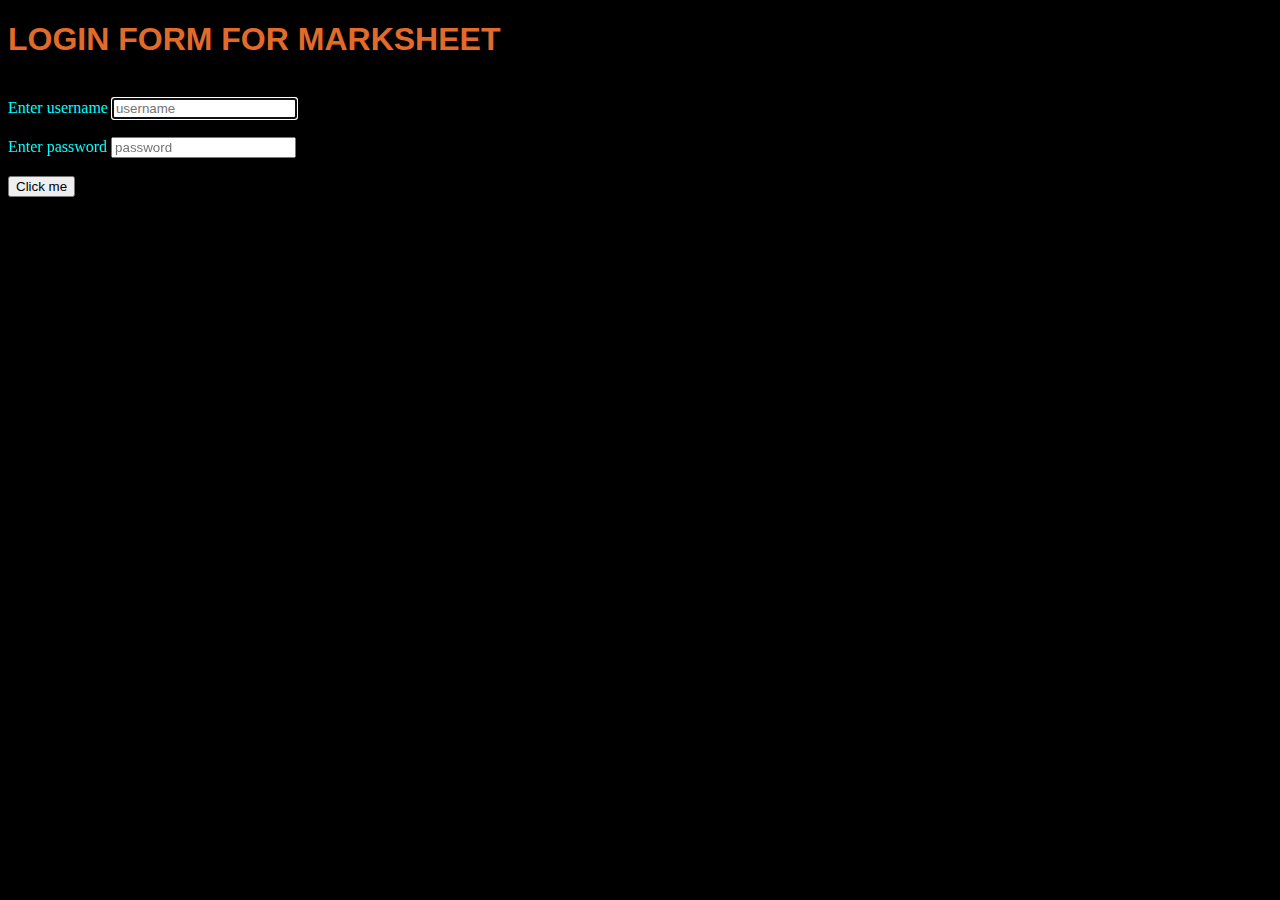
<file: Index.html>
<!DOCTYPE html>
<html lang="en">
<head>
    <link rel="stylesheet" href="style.css">
    <meta charset="UTF-8">
    <meta name="viewport" content="width=device-width, initial-scale=1.0">
    <title>Login-Marksheet</title>
</head>
<!-- this is my masksheet -->
<body>
    <div>
    <h1>LOGIN FORM FOR MARKSHEET</h1>
    <form action="page1.html">
    
    <div>
    <br>
    <label for="username">Enter username</label>
    <input type="text" id ="username" name = "username" placeholder="username" autofocus>
</div>
<div>
    <br>
    <label for="password">Enter password</label>
    <input type="password" id= "password" name="password" placeholder="password" required autofocus>
</div>
<div>
    <br>
    <button id="myButton">Click me</button>
</div>
<form>
</div>
</body>
</html>
</file>
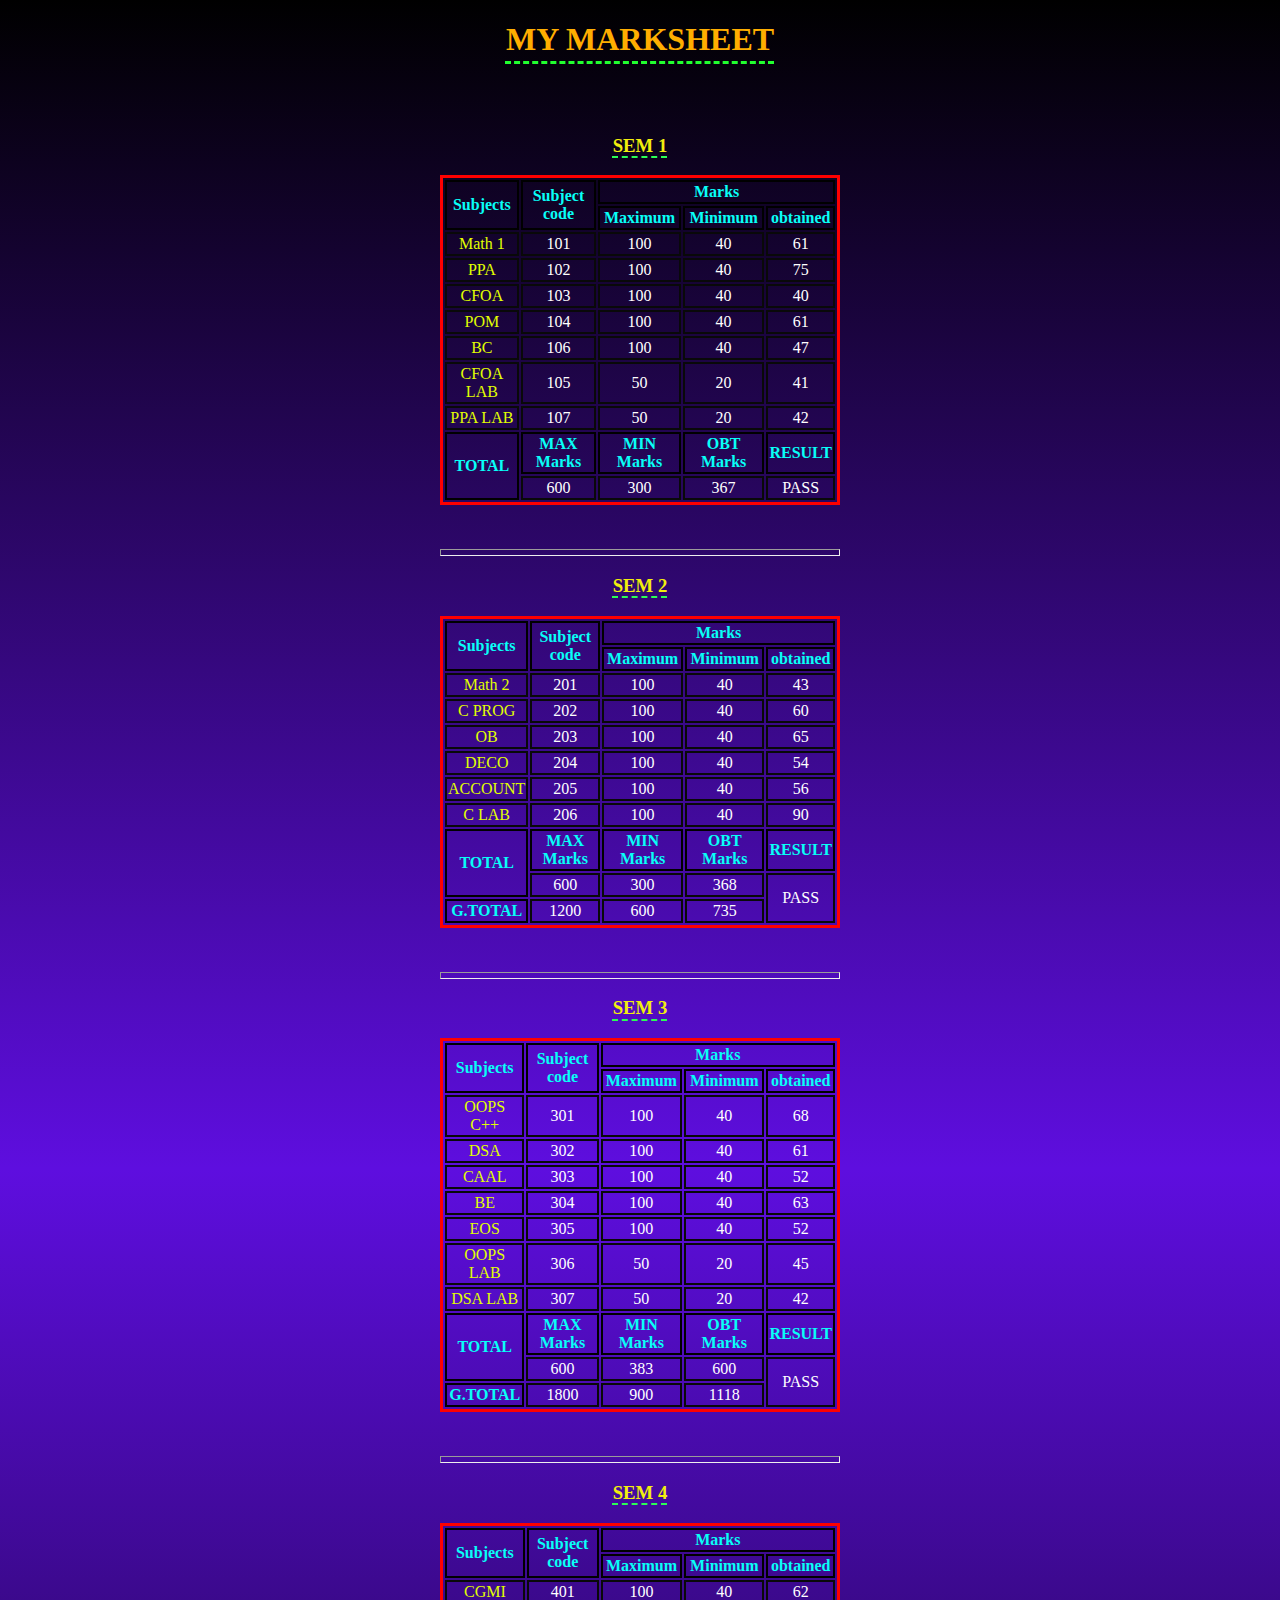
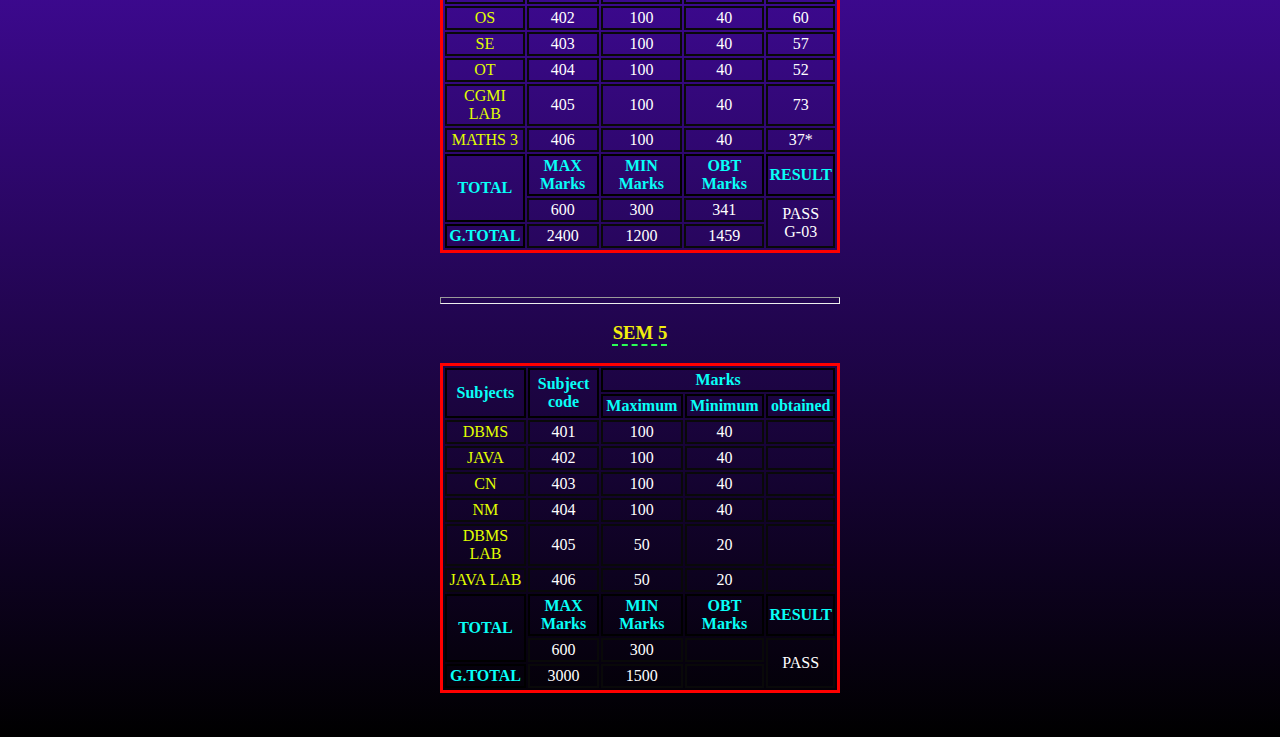
<file: page1.html>
<!DOCTYPE html>
<html lang="en">
  <head>
    <link rel="stylesheet" href="style1.css" />
    <meta charset="UTF-8" />
    <meta name="viewport" content="width=device-width, initial-scale=1.0" />
    <title>Marksheet</title>
  </head>
  <body>
    <h1>MY MARKSHEET</h1>
    <br />
    <br />
    <!-- sem1 -->
    <div class="table">
    <table>
        <h3>SEM 1</h3>
        <tr>
          <th rowspan="2">Subjects</th>
          <th rowspan="2">Subject code</th>
          <th colspan="3">Marks</th>
        </tr>
        <tr>
          <th>Maximum</th>
          <th>Minimum</th>
          <th>obtained</th>
        </tr>
        <tr>
          <td class = "Subject">Math 1</td>
          <td>101</td>
          <td>100</td>
          <td>40</td>
          <td>61</td>
        </tr>
        <tr>
          <td class = "Subject">PPA</td>
          <td>102</td>
          <td>100</td>
          <td>40</td>
          <td>75</td>
        </tr>
        <tr>
          <td class = "Subject">CFOA</td>
          <td>103</td>
          <td>100</td>
          <td>40</td>
          <td>40</td>
        </tr>
        <tr>
          <td class = "Subject">POM</td>
          <td>104</td>
          <td>100</td>
          <td>40</td>
          <td>61</td>
        </tr>
        <tr>
          <td class = "Subject">BC</td>
          <td>106</td>
          <td>100</td>
          <td>40</td>
          <td>47</td>
        </tr>
        <tr>
          <td class = "Subject">CFOA LAB</td>
          <td>105</td>
          <td>50</td>
          <td>20</td>
          <td>41</td>
        </tr>
        <tr>
          <td class = "Subject">PPA LAB</td>
          <td>107</td>
          <td>50</td>
          <td>20</td>
          <td>42</td>
        </tr>
        <tr>
          <th rowspan="2">TOTAL</th>
          <th>MAX Marks</th>
          <th>MIN Marks</th>
          <th>OBT Marks</th>
          <th>RESULT</th>
        </tr>
        <tr>
          <td>600</td>
          <td>300</td>
          <td>367</td>
          <td>PASS</td>
        </tr>
      </table>
      <br />
      <br />
      <hr style="height: 5px" />

      <!-- sem2 -->
      <table>
        <h3>SEM 2</h3>
        <tr>
          <th rowspan="2">Subjects</th>
          <th rowspan="2">Subject code</th>
          <th colspan="3">Marks</th>
        </tr>
        <tr>
          <th>Maximum</th>
          <th>Minimum</th>
          <th>obtained</th>
        </tr>
        <tr>
          <td class = "Subject">Math 2</td>
          <td>201</td>
          <td>100</td>
          <td>40</td>
          <td>43</td>
        </tr>
        <tr>
          <td class = "Subject">C PROG</td>
          <td>202</td>
          <td>100</td>
          <td>40</td>
          <td>60</td>
        </tr>
        <tr>
          <td class = "Subject">OB</td>
          <td>203</td>
          <td>100</td>
          <td>40</td>
          <td>65</td>
        </tr>
        <tr>
          <td class = "Subject">DECO</td>
          <td>204</td>
          <td>100</td>
          <td>40</td>
          <td>54</td>
        </tr>
        <tr>
          <td class = "Subject">ACCOUNT</td>
          <td>205</td>
          <td>100</td>
          <td>40</td>
          <td>56</td>
        </tr>
        <tr>
          <td class = "Subject">C LAB</td>
          <td>206</td>
          <td>100</td>
          <td>40</td>
          <td>90</td>
        </tr>
        <tr>
          <th rowspan="2">TOTAL</th>
          <th>MAX Marks</th>
          <th>MIN Marks</th>
          <th>OBT Marks</th>
          <th>RESULT</th>
        </tr>
        <tr>
          <td>600</td>
          <td>300</td>
          <td>368</td>
          <td rowspan="2">PASS</td>
        </tr>
        <tr>
          <th>G.TOTAL</th>
          <td>1200</td>
          <td>600</td>
          <td>735</td>
        </tr>
      </table>
      <br />
      <br />
      <hr style="height: 5px" />
      <!-- sem3 -->
      <table>
        <h3>SEM 3</h3>
        <tr>
          <th rowspan="2">Subjects</th>
          <th rowspan="2">Subject code</th>
          <th colspan="3">Marks</th>
        </tr>
        <tr>
          <th>Maximum</th>
          <th>Minimum</th>
          <th>obtained</th>
        </tr>
        <tr>
          <td class = "Subject">OOPS C++</td>
          <td>301</td>
          <td>100</td>
          <td>40</td>
          <td>68</td>
        </tr>
        <tr>
          <td class = "Subject">DSA</td>
          <td>302</td>
          <td>100</td>
          <td>40</td>
          <td>61</td>
        </tr>
        <tr>
          <td class = "Subject">CAAL</td>
          <td>303</td>
          <td>100</td>
          <td>40</td>
          <td>52</td>
        </tr>
        <tr>
          <td class = "Subject">BE</td>
          <td>304</td>
          <td>100</td>
          <td>40</td>
          <td>63</td>
        </tr>
        <tr>
          <td class = "Subject">EOS</td>
          <td>305</td>
          <td>100</td>
          <td>40</td>
          <td>52</td>
        </tr>
        <tr>
          <td class = "Subject">OOPS LAB</td>
          <td>306</td>
          <td>50</td>
          <td>20</td>
          <td>45</td>
        </tr>
        <tr>
          <td class = "Subject">DSA LAB</td>
          <td>307</td>
          <td>50</td>
          <td>20</td>
          <td>42</td>
        </tr>
        <tr>
          <th rowspan="2">TOTAL</th>
          <th>MAX Marks</th>
          <th>MIN Marks</th>
          <th>OBT Marks</th>
          <th>RESULT</th>
        </tr>
        <tr>
          <td>600</td>
          <td>383</td>
          <td>600</td>
          <td rowspan="2">PASS</td>
        </tr>
        <tr>
          <th>G.TOTAL</th>
          <td>1800</td>
          <td>900</td>
          <td>1118</td>
        </tr>
      </table>
      <br />
      <br />
      <hr style="height: 5px" />
      <!-- sem4 -->
      <table>
        <h3>SEM 4</h3>
        <tr>
          <th rowspan="2">Subjects</th>
          <th rowspan="2">Subject code</th>
          <th colspan="3">Marks</th>
        </tr>
        <tr>
          <th>Maximum</th>
          <th>Minimum</th>
          <th>obtained</th>
        </tr>
        <tr>
          <td class = "Subject">CGMI</td>
          <td>401</td>
          <td>100</td>
          <td>40</td>
          <td>62</td>
        </tr>
        <tr>
          <td class = "Subject">OS</td>
          <td>402</td>
          <td>100</td>
          <td>40</td>
          <td>60</td>
        </tr>
        <tr>
          <td class = "Subject">SE</td>
          <td>403</td>
          <td>100</td>
          <td>40</td>
          <td>57</td>
        </tr>
        <tr>
          <td class = "Subject">OT</td>
          <td>404</td>
          <td>100</td>
          <td>40</td>
          <td>52</td>
        </tr>
        <tr>
          <td class = "Subject">CGMI LAB</td>
          <td>405</td>
          <td>100</td>
          <td>40</td>
          <td>73</td>
        </tr>
        <tr>
          <td class = "Subject">MATHS 3</td>
          <td>406</td>
          <td>100</td>
          <td>40</td>
          <td>37*</td>
        </tr>
        <tr>
          <th rowspan="2">TOTAL</th>
          <th>MAX Marks</th>
          <th>MIN Marks</th>
          <th>OBT Marks</th>
          <th>RESULT</th>
        </tr>
        <tr>
          <td>600</td>
          <td>300</td>
          <td>341</td>
          <td rowspan="2">PASS<br />G-03</td>
        </tr>
        <tr>
          <th>G.TOTAL</th>
          <td>2400</td>
          <td>1200</td>
          <td>1459</td>
        </tr>
      </table>
      <br />
      <br />
      <hr style="height: 5px" />
      <!-- sem5 -->
      <table>
        <h3>SEM 5</h3>
        <tr>
          <th rowspan="2">Subjects</th>
          <th rowspan="2">Subject code</th>
          <th colspan="3">Marks</th>
        </tr>
        <tr>
          <th>Maximum</th>
          <th>Minimum</th>
          <th>obtained</th>
        </tr>
        <tr>
          <td class = "Subject">DBMS</td>
          <td>401</td>
          <td>100</td>
          <td>40</td>
          <td></td>
        </tr>
        <tr>
          <td class = "Subject">JAVA</td>
          <td>402</td>
          <td>100</td>
          <td>40</td>
          <td></td>
        </tr>
        <tr>
          <td class = "Subject">CN</td>
          <td>403</td>
          <td>100</td>
          <td>40</td>
          <td></td>
        </tr>
        <tr>
          <td class = "Subject">NM</td>
          <td>404</td>
          <td>100</td>
          <td>40</td>
          <td></td>
        </tr>
        <tr>
          <td class = "Subject">DBMS LAB</td>
          <td>405</td>
          <td>50</td>
          <td>20</td>
          <td></td>
        </tr>
        <tr>
          <td class = "Subject">JAVA LAB</td>
          <td>406</td>
          <td>50</td>
          <td>20</td>
          <td></td>
        </tr>
        <tr>
          <th rowspan="2">TOTAL</th>
          <th>MAX Marks</th>
          <th>MIN Marks</th>
          <th>OBT Marks</th>
          <th>RESULT</th>
        </tr>
        <tr>
          <td>600</td>
          <td>300</td>
          <td></td>
          <td rowspan="2">PASS<br /></td>
        </tr>
        <tr>
          <th>G.TOTAL</th>
          <td>3000</td>
          <td>1500</td>
          <td></td>
        </tr>
      </table>
      <br />
      <br />
    </div>
  </body>
</html>
</file>
<file: style.css>
form{
    border-color: black;
}
body{
    word-wrap: break-word;
    background-color: rgb(0, 0, 0);
}
label{
    color: aqua;
}
h1{
    color: rgb(226, 107, 43);
    font-family: 'Lucida Sans', 'Lucida Sans Regular', 'Lucida Grande', 'Lucida Sans Unicode', Geneva, Verdana, sans-serif;
}
</file>
<file: style1.css>
body{
    /* background-color: black; */
    /* background-image: url("photo-1510057622795-5c8122c2c665.avif"); */
    background-image: linear-gradient(rgb(0, 0, 0), rgb(94, 14, 223), rgb(0, 0, 0));
    text-align: center;
}
.table{
    max-width: 400px;
    margin: auto;
}
th{
    color: rgb(8, 255, 247);
    border: 2px solid rgb(0, 0, 0);
}
td{
    color: rgb(255, 255, 255);
    border: 2px solid rgb(9, 9, 9);
}
h3{
    color: rgb(241, 238, 13);
    text-decoration-line: underline;
    text-underline-offset: 5px;
    text-decoration-color: rgb(43, 253, 85);
    text-decoration-style: dashed;
}
table{
    text-align: center;
    border: 3px solid rgb(255, 0, 0);
}
h1{
    color: rgb(255, 174, 0);
    text-decoration-line: underline;
    text-decoration-color: rgb(33, 255, 47);
    text-underline-offset: 10px;
    text-decoration-style: dashed;
}
.Subject{
    color: rgb(225, 255, 0);
}
</file>
